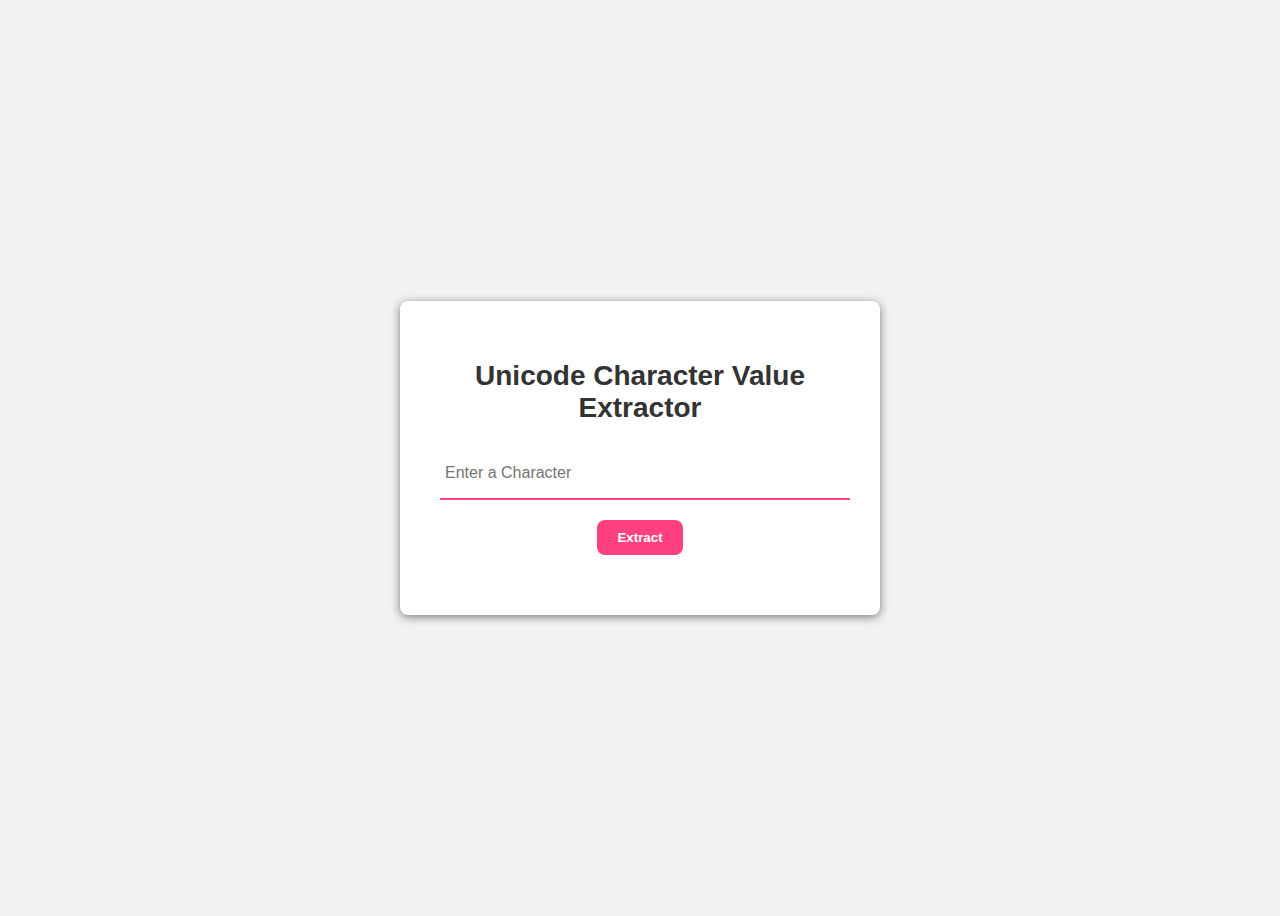
<file: Day 10: Get Unicode Character Value in JS/index.html>
<!DOCTYPE html>
<html lang="en">
<head>
    <meta charset="UTF-8">
    <meta name="viewport" content="width=device-width, initial-scale=1.0">
    <title>Unicode Character Value Extractor</title>

    <link rel="stylesheet" href="style.css">
</head>
<body>

    <div class="container">
        <h1>Unicode Character Value Extractor</h1>
        <input type="text" id="inputType" maxlength="1" placeholder="Enter a Character">
        <button type="button" onclick="extractChar()">Extract</button>
        <p id="result"></p>
    </div>
    
    <script src="script.js"></script>
</body>
</html>
</file>
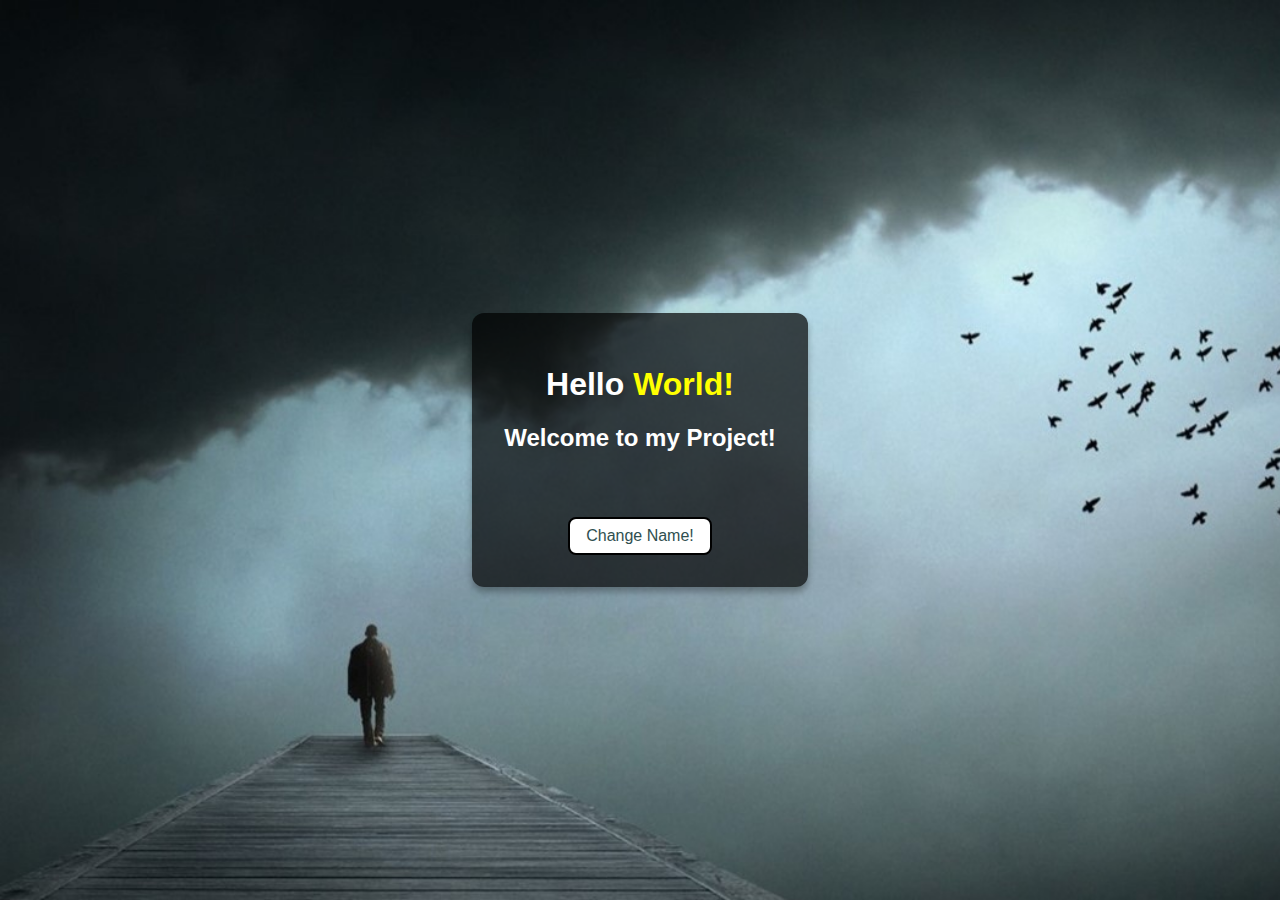
<file: Day 1: Hello Name Application/index.html>
<!DOCTYPE html>
<html lang="en">
<head>
    <meta charset="UTF-8">
    <meta name="viewport" content="width=device-width, initial-scale=1.0">
    <title>Hello Name Application</title>

    <link rel="stylesheet" href="style.css">
</head>
<body>
    
    <div class="container">
        <h1>Hello <span id="updateContent">World!</span></h1>
        <h2>Welcome to my Project!</h2>

        <button>Change Name!</button>
    </div>

    <script src="script.js"></script>
</body>
</html>
</file>
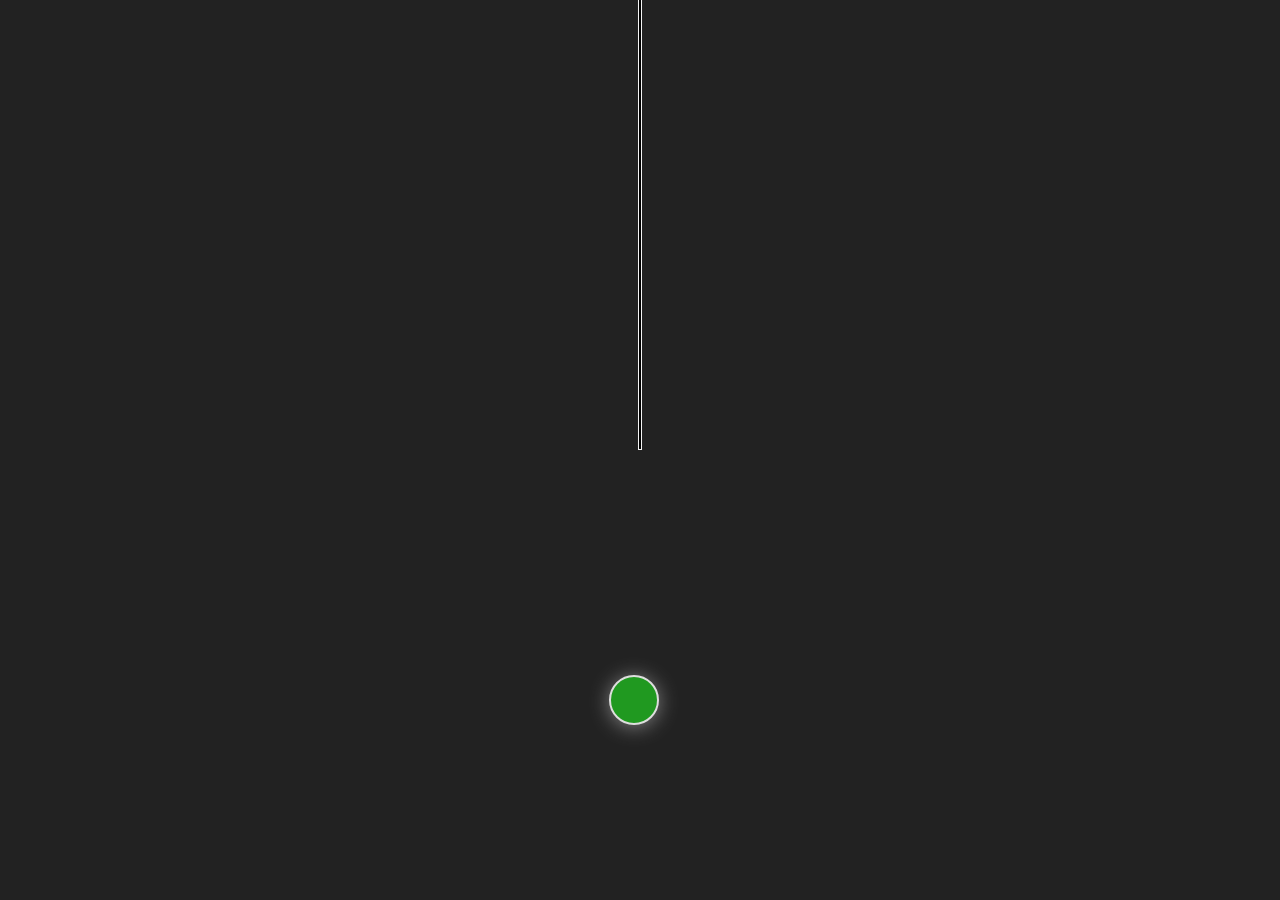
<file: Day 2: Light Bulb On Off Project/index.html>
<!DOCTYPE html>
<html lang="en">
  <head>
    <meta charset="UTF-8" />
    <meta name="viewport" content="width=device-width, initial-scale=1.0" />
    <title>Light On/Off</title>

    <link rel="stylesheet" href="style.css" />
    <link
      rel="stylesheet"
      href="https://cdnjs.cloudflare.com/ajax/libs/font-awesome/6.6.0/css/all.min.css"
      integrity="sha512-Kc323vGBEqzTmouAECnVceyQqyqdsSiqLQISBL29aUW4U/M7pSPA/gEUZQqv1cwx4OnYxTxve5UMg5GT6L4JJg=="
      crossorigin="anonymous"
      referrerpolicy="no-referrer"
    />
  </head>
  <body>
    <div class="light">
      <div class="wire"></div>
      <div class="bulb">
        <i class="fas fa-lightbulb"></i>
      </div>
      <div class="switch">
        <i class="fas fa-power-off"></i>
      </div>
    </div>

    <script src="script.js"></script>
  </body>
</html>
</file>
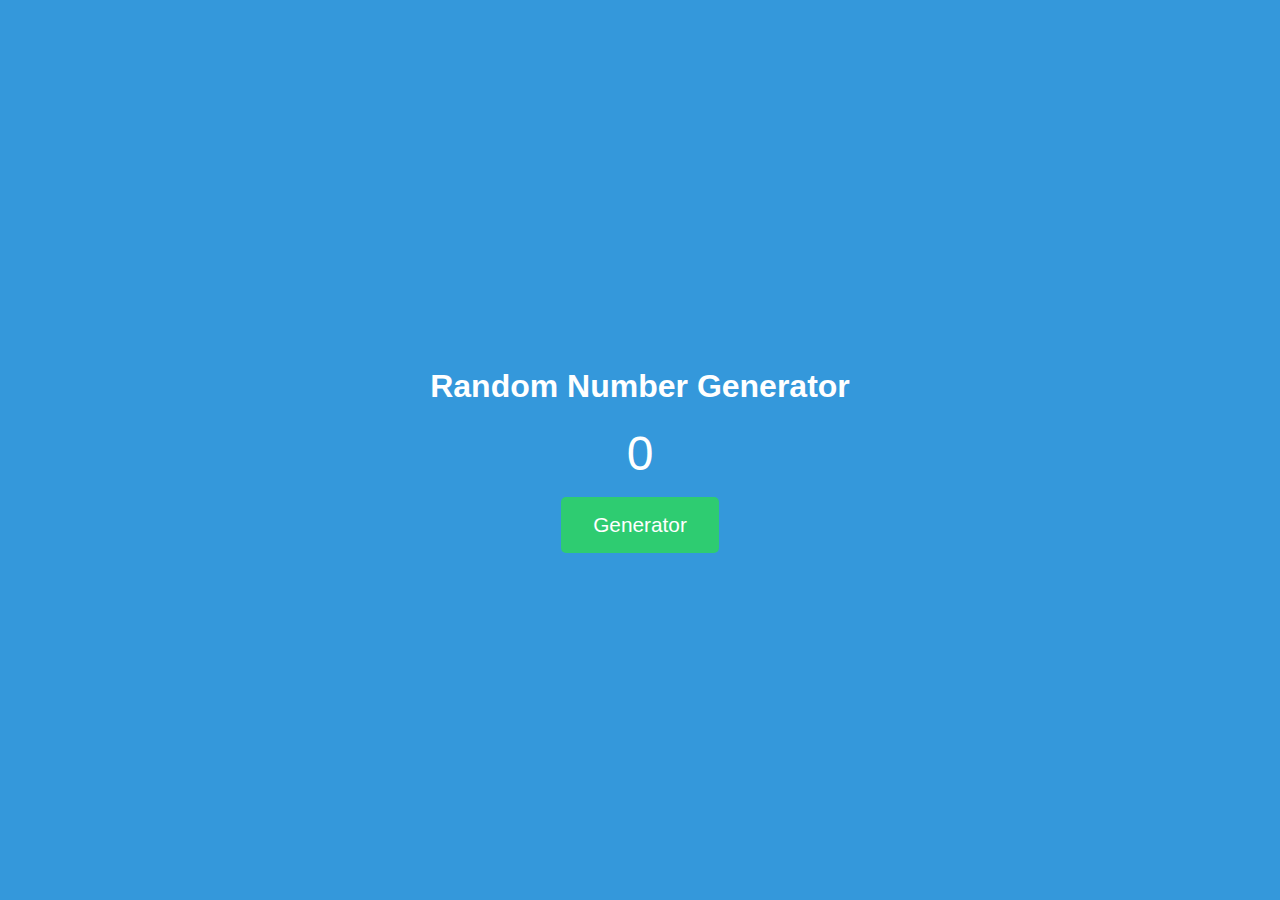
<file: Day 3: Random Number Generator/index.html>
<!DOCTYPE html>
<html lang="en">
<head>
    <meta charset="UTF-8">
    <meta name="viewport" content="width=device-width, initial-scale=1.0">
    <title>Random Number Generator</title>

    <link rel="stylesheet" href="style.css">
</head>
<body>

    <div class="container">
        <h1>Random Number Generator</h1>
        <div class="number-container">
            <span id="random-number">0</span>
        </div>
        <button type="button" id="generate-btn">Generator</button>
    </div>

    <script src="script.js"></script>
</body>
</html>
</file>
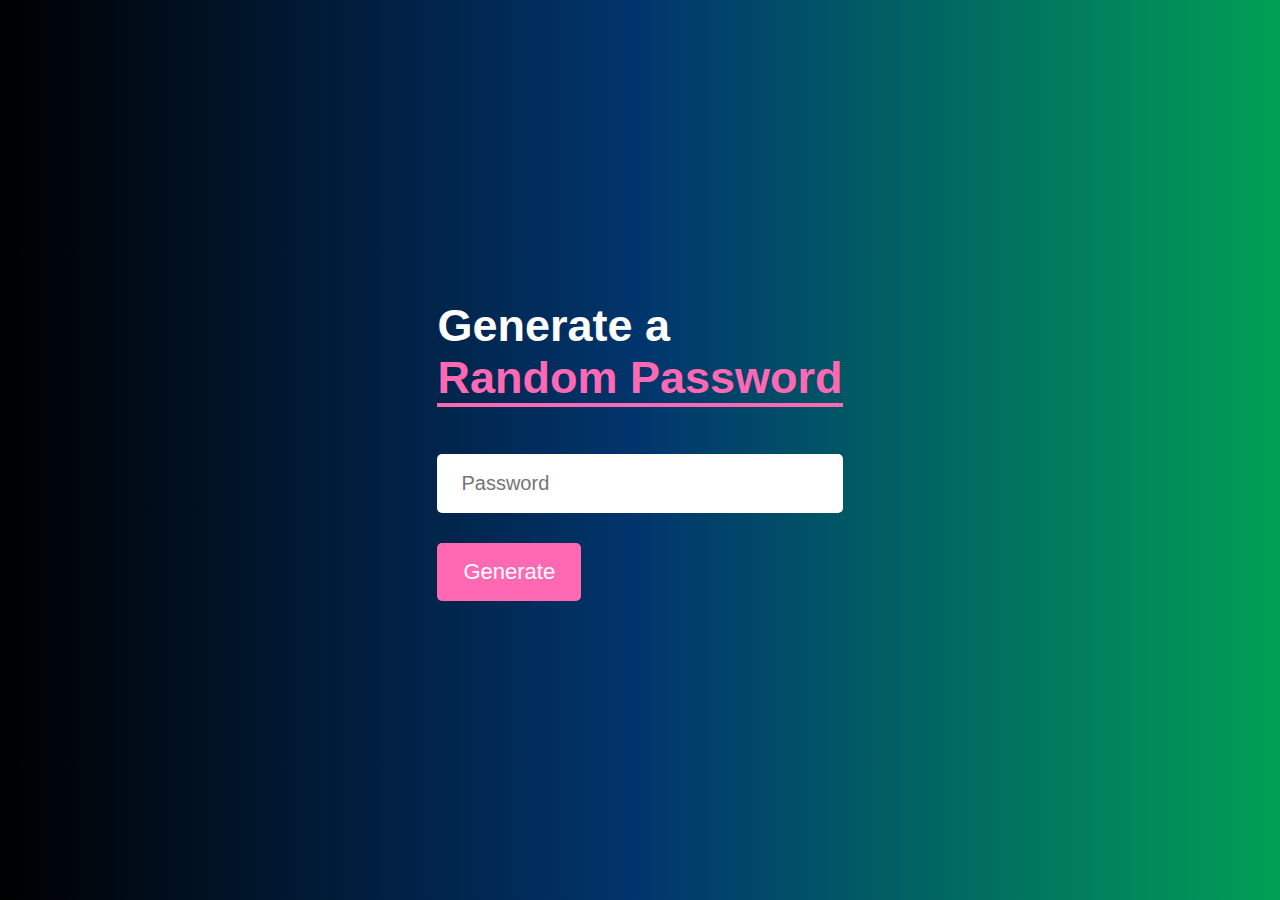
<file: Day 4: Generate Random Password/index.html>
<!DOCTYPE html>
<html lang="en">
<head>
    <meta charset="UTF-8">
    <meta name="viewport" content="width=device-width, initial-scale=1.0">
    <title>Random Password Generator</title>

    <link rel="stylesheet" href="style.css">
    <link
      rel="stylesheet"
      href="https://cdnjs.cloudflare.com/ajax/libs/font-awesome/6.6.0/css/all.min.css"
      integrity="sha512-Kc323vGBEqzTmouAECnVceyQqyqdsSiqLQISBL29aUW4U/M7pSPA/gEUZQqv1cwx4OnYxTxve5UMg5GT6L4JJg=="
      crossorigin="anonymous"
      referrerpolicy="no-referrer"
    />
</head>
<body>
    
    <div class="container">
        <div class="container-random-passwor">
            <h1>Generate a <br> <span>Random Password</span> </h1>
            <div class="display">
                <input type="text" name="password" id="password" placeholder="Password">
                <i class="fas fa-clipboard" id="copy"></i>
            </div>
            <button id="btn">Generate</button>
        </div>
    </div>

    <script src="script.js"></script>
</body>
</html>
</file>
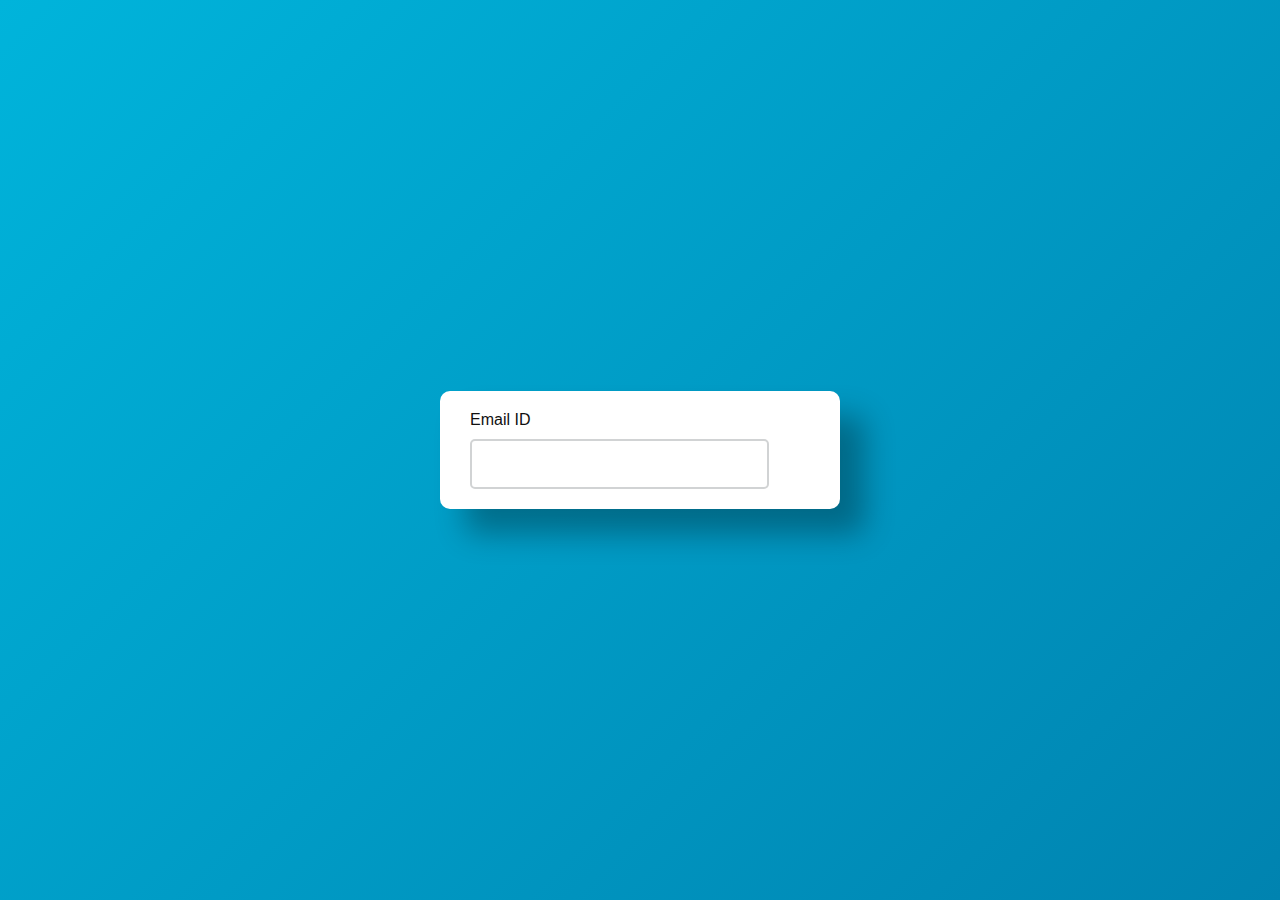
<file: Day 5: Email Validation Project/index.html>
<!DOCTYPE html>
<html lang="en">
<head>
    <meta charset="UTF-8">
    <meta name="viewport" content="width=device-width, initial-scale=1.0">
    <title>Email Validator</title>

    <link rel="stylesheet" href="style.css">
    <link
      rel="stylesheet"
      href="https://cdnjs.cloudflare.com/ajax/libs/font-awesome/6.6.0/css/all.min.css"
      integrity="sha512-Kc323vGBEqzTmouAECnVceyQqyqdsSiqLQISBL29aUW4U/M7pSPA/gEUZQqv1cwx4OnYxTxve5UMg5GT6L4JJg=="
      crossorigin="anonymous"
      referrerpolicy="no-referrer"
    />
</head>
<body>
    
    <div class="container">
        <label for="email-id">Email ID</label>
        <input type="email" name="Email" id="email-id" oninput="validate()">
        <div id="icon"></div>
        <p id="error-msg">Please enter a valid email address!</p>
    </div>

    <script src="script.js"></script>
</body>
</html>
</file>
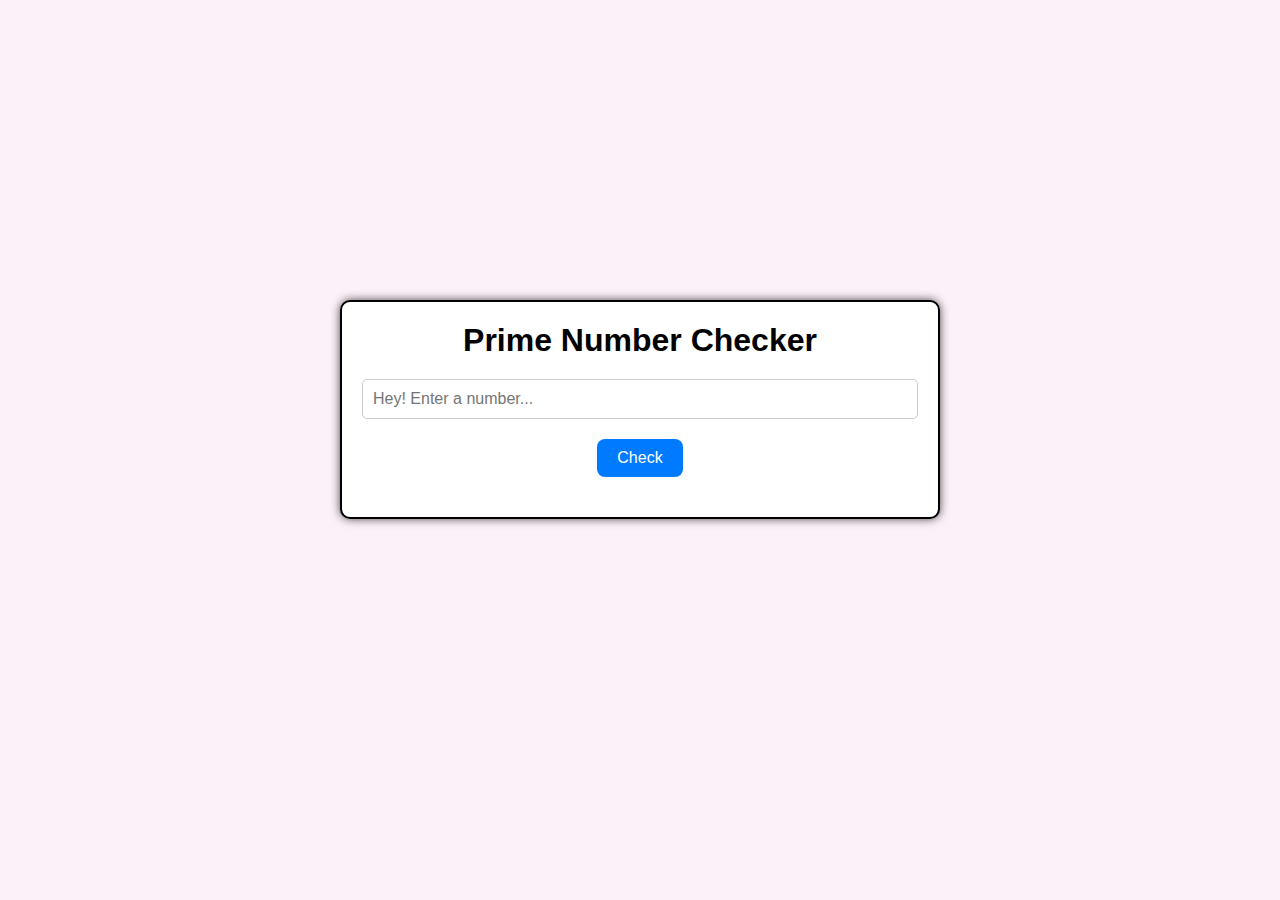
<file: Day 6: Prime and Non-Prime Number Project/index.html>
<!DOCTYPE html>
<html lang="en">
<head>
    <meta charset="UTF-8">
    <meta name="viewport" content="width=device-width, initial-scale=1.0">
    <title>Prime or Not</title>

    <link rel="stylesheet" href="style.css">
</head>
<body>
    
    <div class="container">
        <h1>Prime Number Checker</h1>
        <input type="number" name="Number" id="numberInput" placeholder="Hey! Enter a number...">
        <button id="checkButton">Check</button>
        <p id="resultMessage"></p>
    </div>

    <script src="script.js"></script>
</body>
</html>
</file>
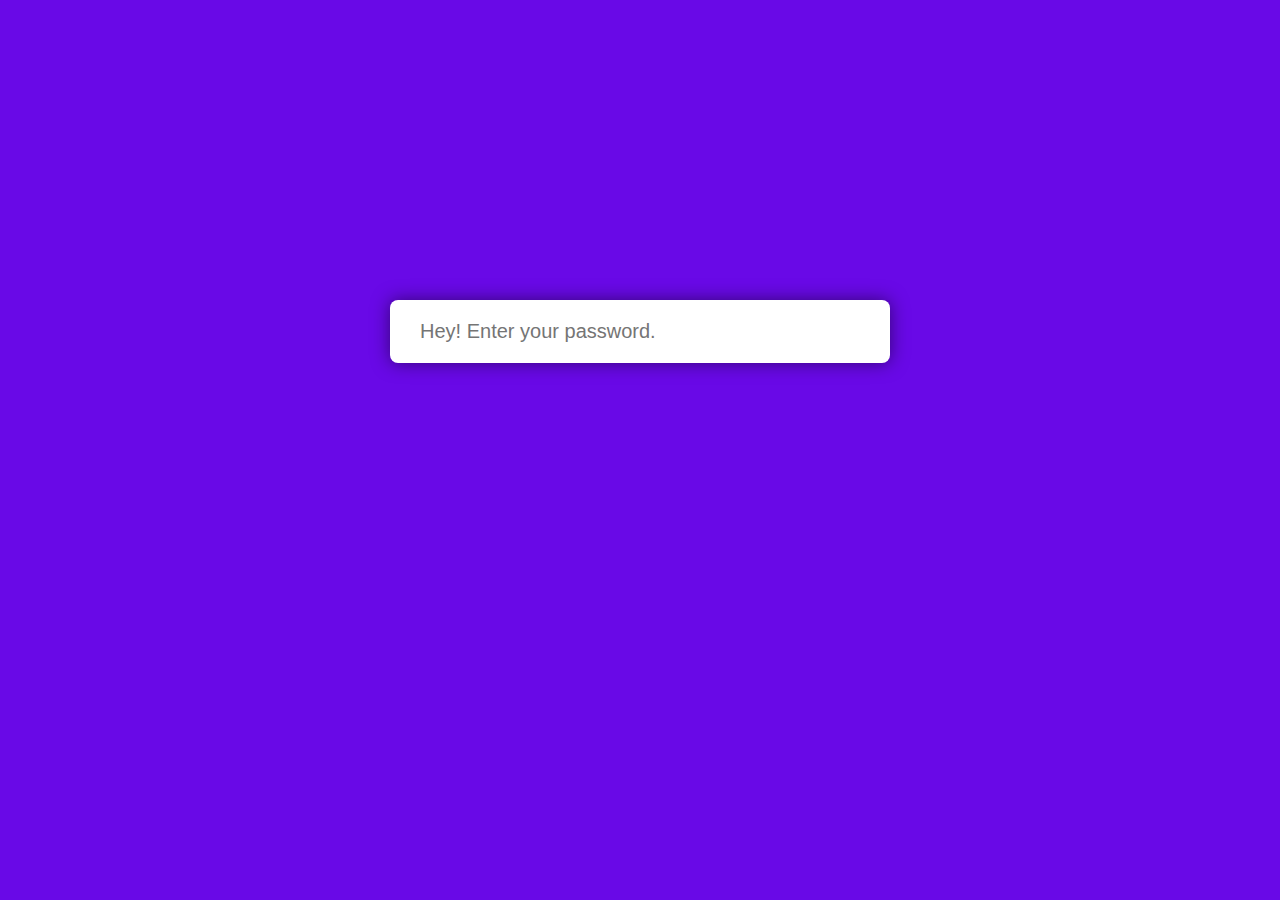
<file: Day 7: Hide and Show Password/index.html>
<!DOCTYPE html>
<html lang="en">
<head>
    <meta charset="UTF-8">
    <meta name="viewport" content="width=device-width, initial-scale=1.0">
    <title>Hide and Show Password</title>

    <link rel="stylesheet" href="style.css">
    <link
      rel="stylesheet"
      href="https://cdnjs.cloudflare.com/ajax/libs/font-awesome/6.6.0/css/all.min.css"
      integrity="sha512-Kc323vGBEqzTmouAECnVceyQqyqdsSiqLQISBL29aUW4U/M7pSPA/gEUZQqv1cwx4OnYxTxve5UMg5GT6L4JJg=="
      crossorigin="anonymous"
      referrerpolicy="no-referrer"
    />
</head>
<body>
    
    <div class="inputBox">
        <input type="password" name="Password" id="password" placeholder="Hey! Enter your password.">
        <i class="far fa-eye-slash" id="eyeIcon"></i>
    </div>

    <script src="script.js"></script>
</body>
</html>
</file>
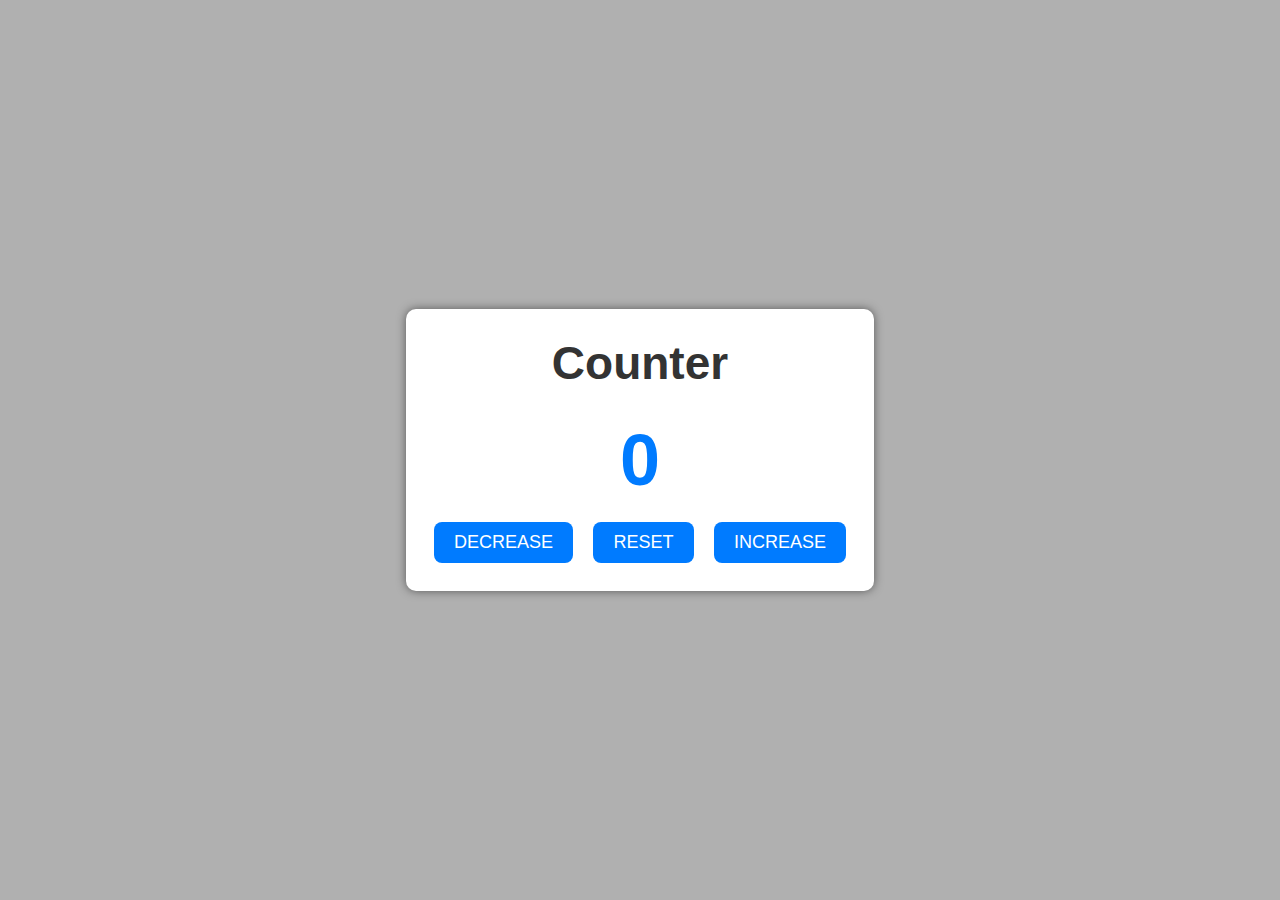
<file: Day 8: Counter Application/index.html>
<!DOCTYPE html>
<html lang="en">
<head>
    <meta charset="UTF-8">
    <meta name="viewport" content="width=device-width, initial-scale=1.0">
    <title>Counter Application</title>

    <link rel="stylesheet" href="style.css">
</head>
<body>
    
    <div class="container">
        <h1>Counter</h1>
        <span id="value">0</span>
        <div>
            <button class="btn" id="decrease">Decrease</button>
            <button class="btn" id="reset">Reset</button>
            <button class="btn" id="increase">Increase</button>
        </div>
    </div>

    <script src="script.js"></script>
</body>
</html>
</file>
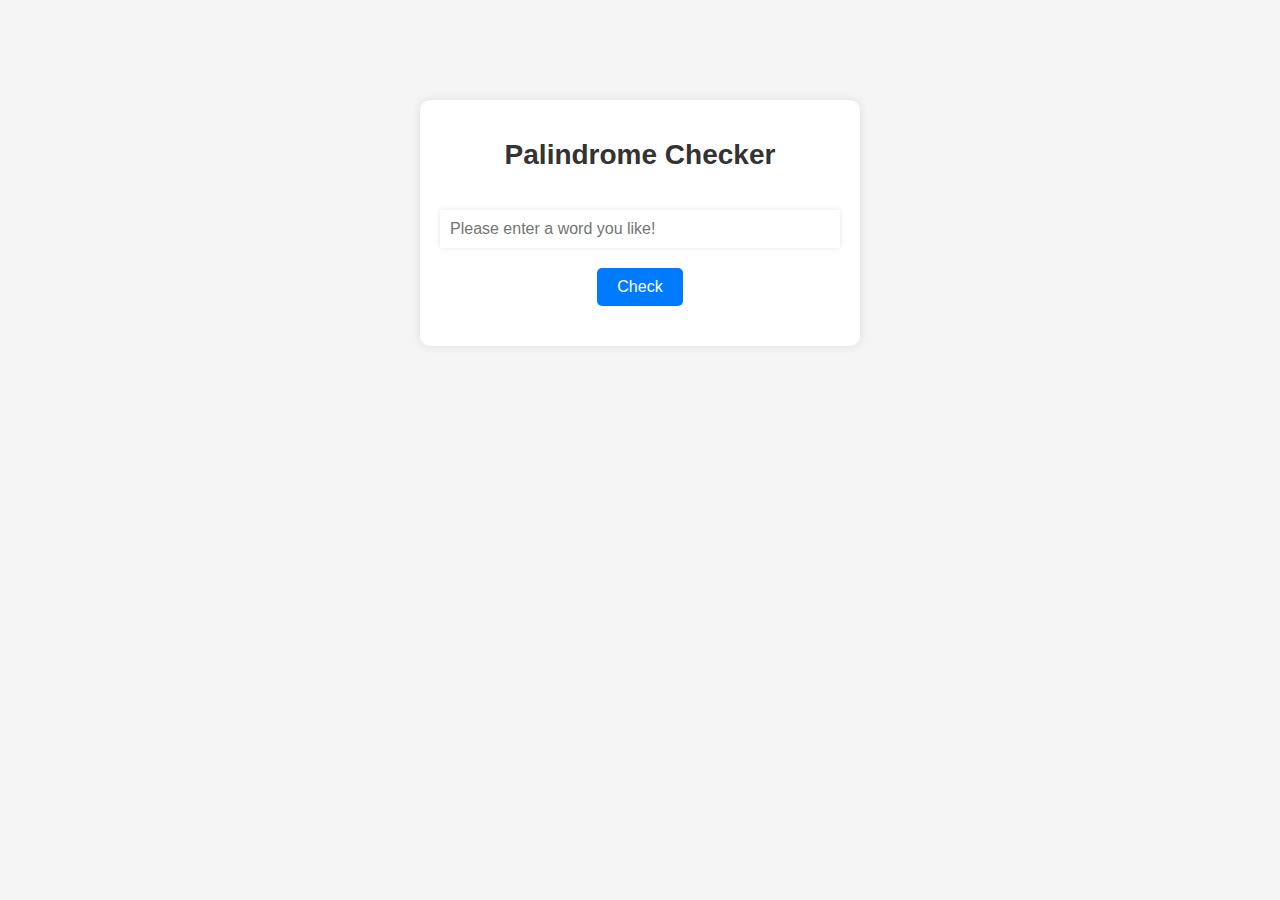
<file: Day 9: Palindrome Checker Application/index.html>
<!DOCTYPE html>
<html lang="en">
<head>
    <meta charset="UTF-8">
    <meta name="viewport" content="width=device-width, initial-scale=1.0">
    <title>Palindrome Checker</title>

    <link rel="stylesheet" href="style.css">
</head>
<body>
    
    <div class="container">
        <h1>Palindrome Checker</h1>
        <input type="text" id="inputText" placeholder="Please enter a word you like!">
        <button onclick="plaindromeChecker()">Check</button>
        <p id="result"></p>
    </div>
    
    <script src="script.js"></script>
</body>
</html>
</file>
<file: Day 10: Get Unicode Character Value in JS/style.css>
body {
    font-family: sans-serif;
    background-color: #f2f2f2;
    display: flex;
    justify-content: center;
    align-items: center;
    height: 100vh;
}

.container {
    background-color: #fff;
    box-shadow: 0 2px 10px rgba(0, 0, 0, 0.5);
    max-width: 400px;
    padding: 40px;
    border-radius: 8px;
    text-align: center;
    margin: 0 auto;
}

h1 {
    color: #333;
    font-size: 28px;
    margin-bottom: 24px;    
}

input[type="text"] {
    width: 100%;
    height: 40px;
    margin-bottom: 20px;
    padding: 5px;
    font-size: 16px;
    border: none;
    border-bottom: 2px solid #ff4081;
}

input[type="text"]:focus {
    border-color: #d85f83;
    outline: none;
}

button {
    padding: 10px 20px;
    background-color: #ff4081;
    color: #fff;
    border: none;
    font-weight: 700;
    border-radius: 8px;
    cursor: pointer;
    transition: background-color 0.3s ease;
}

button:hover {
    background-color: #f50057;
}

#result {
    font-size: 18px;
    margin-top: 20px;
}
</file>
<file: Day 1: Hello Name Application/style.css>
body {
    margin: 0;
    padding: 0;
    font-family: sans-serif;
    display: flex;
    justify-content: center;
    align-items: center;
    height: 100vh;
    background-image: url("projBG.jpg");
    background-size: cover;    
}

.container {
    color: white;
    text-align: center;
    background-color: rgb(0, 0, 0,0.7);
    padding: 32px;
    border-radius: 12px;
    box-shadow: 0 5px 7px rgba(0, 0, 0, 0.3);
}

span {
    color: rgb(255, 255, 0);
}

button {
    background-color: rgb(255, 255, 255);
    color: darkslategray;
    margin-top: 45px;
    padding: .5rem 1rem;
    font: 1em sans-serif;
    border: 2px solid black;
    border-radius: 8px;
    cursor: pointer;
    transition: background-color .5s;
}

button:hover {
    background-color: yellow;
    font-weight: bold;
}
</file>
<file: Day 2: Light Bulb On Off Project/style.css>
* {
    margin: 0;
    padding: 0;
    box-sizing: border-box;
}

body {
    display: flex;
    justify-content: center;
    align-items: center;
    min-height: 100vh;
    background: #222;
}

body.on {
    background: radial-gradient(#555,#111);
}

.wire {
    position: absolute;
    left: calc(50% - 2px);
    bottom: 50%;
    height: 60vh;
    width: 4px;
    background: black;
    border: whitesmoke solid 1px;
}

.bulb {
    position: relative;
    width: 80px;
    height: 80px;
    background: transparent;
    z-index: 2;
}

.bulb i {
    font-size: 4rem;
    color: #444;
    position: absolute;
    top: 50%;
    left: 50%;
    transform: translate(-50%, -50%) rotate(180deg);
}

.switch {
    position: absolute;
    top: 75%;
    right: 48.5%;
    width: 50px;
    height: 50px;
    background: rgb(32, 153, 32);
    color: rgb(214, 210, 210);
    border: rgb(222, 222, 222) solid 2px;
    border-radius: 50%;
    display: flex;
    justify-content: center;
    align-items: center;
    box-shadow: gray 0px 2px 20px 0px;
    cursor: pointer;
}

.switch i {
    font-size: 1.5rem;
}

.on .bulb i {
    color: yellow;
}

.on .switch {
    background: red;
}
</file>
<file: Day 3: Random Number Generator/style.css>
body {
    margin: 0;
    padding: 0;
    font-family: sans-serif;
    display: flex;
    justify-content: center;
    align-items: center;
    height: 100vh;
    background-color: #3498db;
    color: white;
}

.container {
    text-align: center;
}

.number-container {
    font-size: 3rem;
    margin-bottom: 1rem;
    animation: fadeIn 1s ease-in-out;
}

@keyframes fadeIn {
    from{
        opacity: 0;
        transform: translateY(-20px);
    }
    to{
        opacity: 1;
        transform: translateY(0);
    }
}

button {
    background-color: #2ecc71;
    color: white;
    padding: 1rem 2rem;
    border: none;
    border-radius: 5px;
    font-size: 1.3rem;
    cursor: pointer;
    transition: background-color 0.3s;
}

button:hover {
    background-color: #27ae60;
}
</file>
<file: Day 4: Generate Random Password/style.css>
* {
    margin: 0;
    padding: 0;
    box-sizing: border-box;
    font-family: sans-serif;
}

body {
    background: linear-gradient(to right, #000, #01356d, #019f55);
    color: #fff;
}

.container {
    display: flex;
    justify-content: center;
    align-items: center;
    height: 100vh;
}

.container-random-password {
    margin: 12%;
    width: 90%;
    max-width: 700px;
}

.container h1 {
    font-weight: 500px;
    font-size: 45px;
}

.container h1 span {
    color: hotpink;
    border-bottom: 4px solid hotpink;
}

.container h1 span:hover {
    color: rgb(173, 124, 149);
}

.display {
    width: 100%;
    margin: 50px 0 30px 0;
    padding: 18px 24px;
    background: #fff;
    color: #333;
    display: flex;
    align-items: center;
    justify-content: space-between;
    border-radius: 5px;
}

.display input {
    border: 0;
    outline: 0;
    font-size: 20px;
    flex: 1;
}

.container button {
    border: 0;
    outline: 0;
    background: hotpink;
    color: #fff;
    font-size: 22px;
    font-weight: 300;
    display: flex;
    align-items: center;
    justify-content: center;
    padding: 16px 26px;
    border-radius: 5px;
    cursor: pointer;
}

.container button:hover {
    background: rgb(173, 124, 149);
}
</file>
<file: Day 5: Email Validation Project/style.css>
* {
    margin: 0;
    padding: 0;
    box-sizing: border-box;
}

body {
    height: 100vh;
    background: linear-gradient(135deg, #00b4db, #0083b0);
}

.container {
    width: 400px;
    background-color: #fff;
    padding: 20px 30px;
    position: absolute;
    transform: translate(-50%,-50%);
    top: 50%;
    left: 50%;
    border-radius: 10px;
    box-shadow: 25px 25px 30px rgba(0, 0, 0, 0.3);
    color: #111;
    animation: containerAnimation;
}

@keyframes containerAnimation {
    0%{
        opacity: 0;
        transform: translate(-50%,-60%);
    }
    100%{
        opacity: 1;
        transform: translate(-50%,-50%);
    }
}


label, input, #error-msg {
    font-family: sans-serif;
}

label {
    display: inline-block;
    font-weight: 500;
    margin-bottom: 10px;
}

input[type='email'] {
    display: inline-block;
    border: 2px solid #d1d3d4;
    width: 88%;
    height: 50px;
    border-radius: 5px;
    outline: none;
    letter-spacing: 0.5px;
    font-weight: 400;
    padding: 5px;
}

#icon {
    float: right;
    height: 50px;
    position: relative;
    font-size: 25px;
    padding-top: 10px;
}

#error-msg {
    display: none;
    color: #ff2851;
    font-size: 14px;
    margin-top: 10px;
}
</file>
<file: Day 6: Prime and Non-Prime Number Project/style.css>
*{
    margin: 0;
    padding: 0;
    box-sizing: border-box;
}

body {
    font-family: sans-serif;
    background-color: #fdf1f9;
}

.container {
    max-width: 600px;
    margin: 300px auto;
    padding: 20px;
    text-align: center;
    background-color: #fff;
    border: black solid 2px;
    border-radius: 10px;
    box-shadow: 0 0 10px rgba(0, 0, 0, 0.7);
}

h1 {
    font-size: 2rem;
    margin-bottom: 20px;
}

input {
    width: 100%;
    padding: 10px;
    margin-bottom: 20px;
    border: 1px solid #ccc;
    border-radius: 5px;
    font-size: 1rem;
}

button {
    padding:  10px 20px;
    background-color: #007bff;
    color: #fff;
    border: none;
    outline: none;
    font-size: 1rem;
    cursor: pointer;
    border-radius: 8px;
}

p {
    font-size: 1rem;
    font-weight: bold;
    margin-top: 20px;
}
</file>
<file: Day 7: Hide and Show Password/style.css>
* {
    margin: 0;
    padding: 0;
    box-sizing: border-box;
    font-family: sans-serif;
}

body {
    background: #6909e7;
}

.inputBox {
    background: #fff;
    width: 90%;
    max-width: 500px;
    border-radius: 8px;
    padding: 10px 30px;
    margin: 300px auto;
    display: flex;
    align-items: center;
    box-shadow: 0 0 18px rgba(0, 0, 0, 0.5);
}

.inputBox input {
    width: 100%;
    padding: 10px 0;
    border: none;
    outline: none;
    font-size: 20px;
    color: #555;
}

.inputBox i {
    font-size: 20px;
    cursor: pointer;
    color: gray;
}
</file>
<file: Day 8: Counter Application/style.css>
* {
    margin: 0;
    padding: 0;
    box-sizing: border-box;
    font-family: sans-serif;
}

body {
    background-color: #b0b0b0;
    min-height: 100vh;
    color: #333;
    line-height: 1.5;
    display: grid;
    place-items: center;
}

.container {
    background-color: #fff;
    padding: 20px;
    text-align: center;
    border-radius: 10px;
    box-shadow: 0 0 10px rgba(0, 0, 0, 0.5);
    animation: containerAnimation 1s ease-in-out;
}

@keyframes containerAnimation {
    from {
        opacity: 0;
        transform: translateY(-20px);
    }
    to {
        opacity: 1;
        transform: translateY(0);
    }
}

h1 {
    font-size: 46px;
    margin-bottom: 8px;
}

#value {
    font-size: 72px;
    font-weight: bold;
    color: #007bff;
    transition: color 0.3s ease-in-out;
}

#value.negative {
    color: red;
}

.btn {
    text-transform: uppercase;
    background: #007bff;
    color: #fff;
    padding: 10px 20px;
    font-size: 18px;
    border: none;
    border-radius: 8px;
    margin: 8px;
    cursor: pointer;
    transition: background 0.3s ease-in-out;
}

.btn:hover {
    background-color: #0056b3;
}
</file>
<file: Day 9: Palindrome Checker Application/style.css>
body {
  background-color: #f5f5f5;
  font-family: Arial, Helvetica, sans-serif;
  margin: 0;
  padding: 0;
}

.container {
  max-width: 400px;
  margin: 100px auto;
  text-align: center;
  background-color: #fff;
  padding: 20px;
  border-radius: 10px;
  box-shadow: 0px 0px 10px rgba(0, 0, 0, 0.1);
}

h1 {
  font-size: 28px;
  color: #333;
}

input[type="text"] {
  width: 95%;
  padding: 10px;
  margin-top: 20px;
  border: none;
  box-shadow: 0px 0px 5px rgba(0, 0, 0, 0.1);
  font-size: 16px;
}

button {
  background-color: #007bff;
  color: #fff;
  border: none;
  padding: 10px 20px;
  border-radius: 5px;
  margin-top: 20px;
  cursor: pointer;
  font-size: 16px;
  transition: background-color 0.3s ease-in;
}

button:hover {
  background-color: #0056b3;
}

#result {
  margin-top: 20px;
  font-size: 18px;
  font-weight: bold;
}

@keyframes fadeIn {
  0% {
    opacity: 0;
    transform: translateY(20px);
  }
  100% {
    opacity: 1;
    transform: translateY(0);
  }
}

.fadeIn {
  animation: fadeIn 0.5s ease-in-out;
}
</file>
